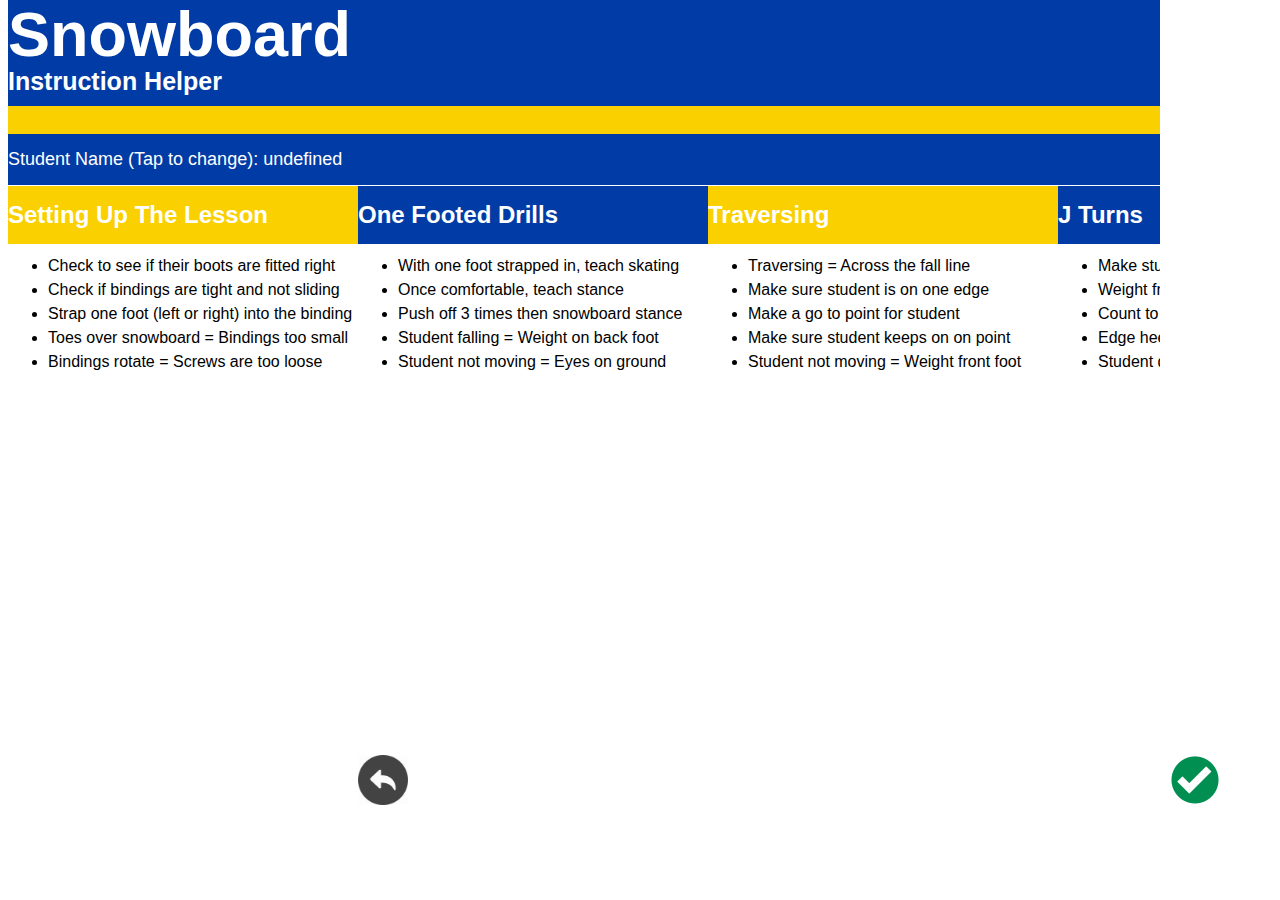
<file: snowboard/index.html>
<!DOCTYPE HTML>
<html>
<head>
  <meta name="viewport" content="width=device-width, height=device-height, initial-scale=1">
  <style>
  /********** Body **********/
    body {
      font-family: arial;
      width: 90%;
    }

  /********* Main Title **********/
    #largeFont {
      width: 100%;
      margin-top: -10px;
      font-size: 63px;
      color: white;
      background-color: #013CA6;
    }
    #smallFont {
      margin-top: -45px;
      padding-bottom: 10px;
      font-size: 25px;
      background-color: #013CA6;
      color: white;
    }
    #weather {
      margin-top: -17px;
      padding-top: 15px;
      padding-bottom: 15px;
      font-size: 18px;
      background-color: #FAD000;
      color: white;
    }
    #student {
      padding-top: 15px;
      padding-bottom: 15px;
      margin-top: -20px;
      background-color: #013CA6;
      color: white;
      font-size: 18px;
    }
    button {
      font-size: 12px;
    }

    /********** Swipe **********/
    #container {
      position: absolute;
      width: 90%;
      height: 400px;
      overflow: hidden;
      margin-top: -33px;
    }
    #sliderContainer {
      position: absolute;
      overflow-x: hidden;
      transition: 1s;
    }
    .slider {
      margin-top: 200px;
      overflow-x: hidden;
      display: table-cell;
    }
    .slider h1 {
      padding-top: 15px;
      padding-bottom: 15px;
      font-size: 24px;
      color: white;
    }
    .slider ul {
      margin-top: -16px;
      padding-top: 10px;
      padding-bottom: 10px;
      margin-bottom: 0px;
    }
    .slider li {
      line-height: 24px;
    }
    #stepOne h1, #stepThree h1, #stepFive h1 {
      background-color: #FAD000;
    }
    #stepTwo h1, #stepFour h1, #stepSix h1 {
      background-color: #013CA6;
    }
    #checkMark {
      position: fixed;
      width: 50px;
      right: 60px;
      bottom: 95px;
    }
    #backButton {
      position: fixed;
      width: 50px;
      left: 10;
      bottom: 95px;
    }
    #change {
      display: none;
      background-color: lightgrey;
      padding-top: 15px;
      padding-bottom: 15px;
      margin-top: -18px;
      margin-bottom: 16px;
    }
  </style>
</head>
<body>
  <div id="title">
    <h1 id="largeFont">Snowboard</h1>
    <h1 id="smallFont">Instruction Helper</h1>
    <p id="weather"></p>
    <p id="student" onclick="revealChangeName()">Student Name: Matt Layton</p>
    <div id="change">
      <!-- <label>First Name: </label>
      <input type="text" id="studentFirstName"><br>
      <label>Last Name: </label>
      <input type="text" id="studentLastName"> -->
      <input type="text" id="newName">
      <button onclick="changeName()" id="changeName">Change Student Name</button>
    </div>
  </div>
  <div id="container">
    <div id="sliderContainer">
      <div class='slider' id="stepOne">
        <h1>Setting Up The Lesson</h1>
        <ul>
          <li>Check to see if their boots are fitted right</li>
          <li>Check if bindings are tight and not sliding</li>
          <li>Strap one foot (left or right) into the binding</li>
          <li>Toes over snowboard = Bindings too small</li>
          <li>Bindings rotate = Screws are too loose</li>
        </ul>
        <iframe width="350" src="https://www.youtube.com/embed/WCFI3FH4jpc?rel=0" frameborder="0" allowfullscreen></iframe>
        <img src="checkmark.png" id="checkMark" onclick="moveForward()">
        <img src="Button-Back.png" id="backButton" onclick="moveBack()">
      </div>
        <div class='slider' id="stepTwo">
          <h1>One Footed Drills</h1>
          <ul>
            <li>With one foot strapped in, teach skating</li>
            <li>Once comfortable, teach stance</li>
            <li>Push off 3 times then snowboard stance</li>
            <li>Student falling = Weight on back foot</li>
            <li>Student not moving = Eyes on ground</li>
          </ul>
          <iframe width="350" src="https://www.youtube.com/embed/07zuKudmnO8?rel=0" frameborder="0" allowfullscreen></iframe>
        </div>
        <div class='slider' id="stepThree">
          <h1>Traversing</h1>
          <ul>
            <li>Traversing = Across the fall line</li>
            <li>Make sure student is on one edge</li>
            <li>Make a go to point for student</li>
            <li>Make sure student keeps on on point</li>
            <li>Student not moving = Weight front foot</li>
          </ul>
          <iframe width="350" src="https://www.youtube.com/embed/XgIZ6B7UyY8?rel=0" frameborder="0" allowfullscreen></iframe>
        </div>
        <div class='slider' id="stepFour">
          <h1>J Turns</h1>
          <ul>
            <li>Make student make a J in the snow</li>
            <li>Weight front foot to straightline</li>
            <li>Count to three</li>
            <li>Edge heel or toe side to stop</li>
            <li>Student doesnt stop = no edge</li>
          </ul>
          <iframe width="350" src="https://www.youtube.com/embed/0e6gANCggJ4?rel=0" frameborder="0" allowfullscreen></iframe>
        </div>
        <div class='slider' id="stepFive">
          <h1>Garlands</h1>
          <ul>
            <li>Visual: Garlands on a tree</li>
            <li>Basic movements: Traverse stop & go</li>
            <li>Weight front foot to go faster</li>
            <li>Edge uphill to stop/slow down</li>
            <li>Have student go faster each time</li>
          </ul>
          <iframe width="350" src="https://www.youtube.com/embed/PAF8LjLlNU4?rel=0" frameborder="0" allowfullscreen></iframe>
        </div>
        <div class='slider' id="stepSix">
          <h1>Linking Turns</h1>
          <ul>
            <li>Student mastered previous steps</li>
            <li>Heel edge to toe edge first</li>
            <li>Toe edge to heel edge second</li>
            <li>Student falls = Edge change too quick</li>
            <li>Practice size, shape and speed of turns</li>
          </ul>
          <iframe width="400" src="https://www.youtube.com/embed/bX-5rpqaLd8?rel=0" frameborder="0" allowfullscreen></iframe>
      </div>
    </div>
    <script>

    // get the weather
    var xmlhttp = new XMLHttpRequest();
    xmlhttp.onreadystatechange = function() {
      if (xmlhttp.readyState == 4 && xmlhttp.status == 200) {
        var parsed = JSON.parse(xmlhttp.responseText);
        var weather = parsed['list'][0]['weather'][0]['description'];
        document.getElementById('weather').innerHTML = "Weather: " + weather;
        if (weather == 'few clouds') {
          document.getElementById('weather').style.backgroundColor = 'grey';
        } else if (weather == 'clear sky') {
          document.getElementById('weather').style.backgroundColor = 'aqua';
        } else if (weather == 'light rain') {
          document.getElementById('weather').style.backgroundColor = '#330099';
        }
      }
    }
    xmlhttp.open("GET", "http://api.openweathermap.org/data/2.5/forecast/city?id=5605242&APPID=c1815fef26a1523ac78b33bca72e947a", true);
    xmlhttp.send();

    // student object
    function Student(firstName, lastName) {
      this.firstName = firstName;
      this.lastName = lastName;

      this.getFirstName = function() {
        return this.firstName;
      }
      this.getLastName = function() {
        return this.lastName;
      }
    }

    // // student name
    // var name = JSON.parse(localStorage.studentName);
    // console.log(name);
    // document.getElementById('student').innerHTML = 'Student Name (Tap to change): <br>' + name.getFirstName + " " + name.getLastName;

    // student name
    var name = localStorage.studentName;
    document.getElementById('student').innerHTML = 'Student Name (Tap to change): ' + name;

    // reveal name change
    function revealChangeName() {
      document.getElementById('change').style.display = 'block';
      document.getElementById('change').style.transform = "rotateX(360deg)";
      document.getElementById('change').style.transition = 'transform 4s';
      document.getElementById('student').style.display = 'none';
    }
    //
    // change student name
    function changeName() {
      var newStudentName = document.getElementById('newName').value;
      localStorage.studentName = newStudentName;
      document.getElementById('change').style.display = 'none';
      document.getElementById('student').style.display = 'block';
      document.getElementById('student').innerHTML = 'Student Name (Tap to change): ' + newStudentName;
    }

    // // change student name
    // function changeName() {
    //   var studentFirstName = document.getElementById('studentFirstName').value;
    //   var studentLastName = document.getElementById('studentLastName').value;
    //   var name = new Student(studentFirstName, studentLastName);
    //   JSON.stringify(name);
    //   localStorage.studentName = name;
    //   console.log(name);
    //   document.getElementById('change').style.display = 'none';
    //   document.getElementById('student').style.display = 'block';
    //   document.getElementById('student').innerHTML = 'Student Name (Tap to change): <br>' + " " + studentFirstName + " " + studentLastName;
    // }

    // switch between steps
    var position = 0;
    function moveForward() {
      var sliderContainer = document.getElementById('sliderContainer');
      if (position == 1750) {
        return;
      } else {
        position = position + 350;
        sliderContainer.style.left = "-"+ position + "px";
      }
    }

    function moveBack() {
      var sliderContainer = document.getElementById('sliderContainer');
      if (position == 0) {
        return;
      } else {
        position = position - 350;
        sliderContainer.style.left = "-" + position + "px";
      }
    }
    </script>
</body>
</html>
</file>
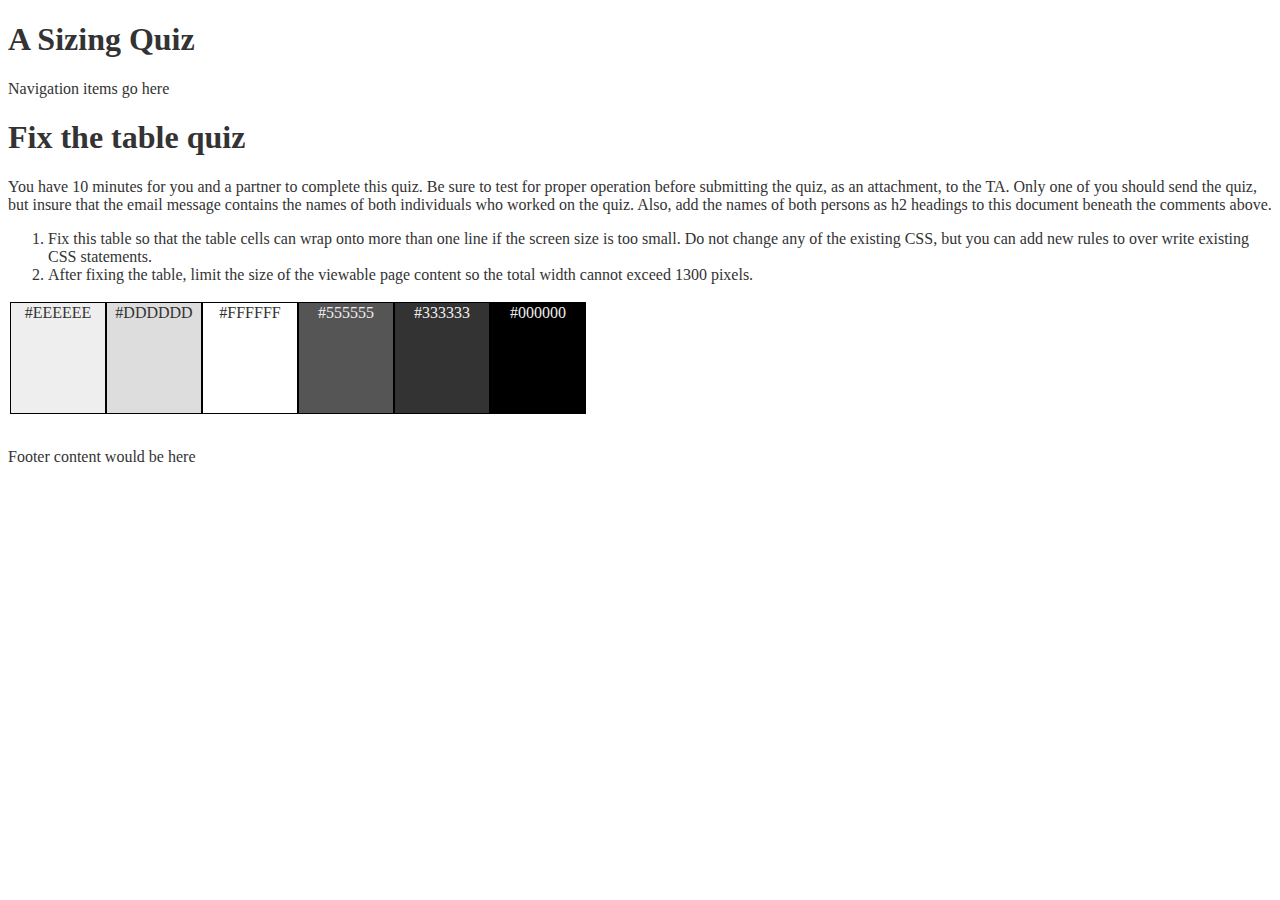
<file: hazelnutty/_/public_html/demo/table.html>
<!DOCTYPE html>
<html>
 <head>
  <title>A Sizing Quiz | MySite.net</title>
  <meta charset="utf-8">
  <style>
   *{
    box-sizing: border-box;
   }
   
   body{
    background-color: #fff;
    color: #333;
    font-size: 16px;
    font-size: 1em;
   }

   footer{
    margin-top: 2em;
   }
   
   /*Color Table Rules*/
   

   table.color td {
    min-width: 6em;
    height: 7em;
    border: 1px solid #000;
    text-align: center;
    float: left;
   }

   .color td:nth-of-type(1) {
    background-color: #eee;
   }

   .color td:nth-of-type(2) {
    background-color: #ddd;
   }

   .color td:nth-of-type(3) {
    background-color: #fff;
   }

   .color td:nth-of-type(4) {
    background-color: #555;
    color: #eee;
   }

   .color td:nth-of-type(5) {
    background-color: #333;
    color: #eee;
   }

   .color td:nth-of-type(6) {
    background-color: #000;
    color: #eee;
   }
  </style>
  <meta name="viewport" content="width=device-width, initial-scale=1">
 </head>
 <body>
  <div>
   <header role="banner">
    <div>
     <h1>A Sizing Quiz</h1>    
    </div>
   </header>
   <nav role="navigation">
    <div>
     Navigation items go here   
    </div>
   </nav>
   <main role="main">
    <div>
     <h1>Fix the table quiz</h1>
     <!--Person one heading goes here-->
     
     <!--Person two heading goes here-->
     
     <p>You have 10 minutes for you and a partner to complete this quiz. Be sure to test for proper operation before submitting the quiz, as an attachment, to the TA. Only one of you should send the quiz, but insure that the email message contains the names of both individuals who worked on the quiz. Also, add the names of both persons as h2 headings to this document beneath the comments above.</p>
     <ol>
      <li>Fix this table so that the table cells can wrap onto more than one line if the screen size is too small. Do not change any of the existing CSS, but you can add new rules to over write existing CSS statements.</li>
      <li>After fixing the table, limit the size of the viewable page content so the total width cannot exceed 1300 pixels.</li>
     </ol>

     <table class="color">
      <tbody>
       <tr>
        <td>#EEEEEE</td>
        <!-- body background color -->
        <td>#DDDDDD</td>
        <!-- nav anchors color -->
        <td>#FFFFFF</td>
        <!-- main background and nav/footer link hover color -->
        <td>#555555</td>
        <!-- default font color -->
        <td>#333333</td>
        <!-- headings color -->
        <td>#000000</td>
        <!-- with transparency for nav and footer backgrounds -->
       </tr>
      </tbody>
     </table>

    </div>
   </main>
   <footer role="contentinfo">
    <div>
     Footer content would be here 
    </div>
   </footer>
  </div>
 </body>
</html>
</file>
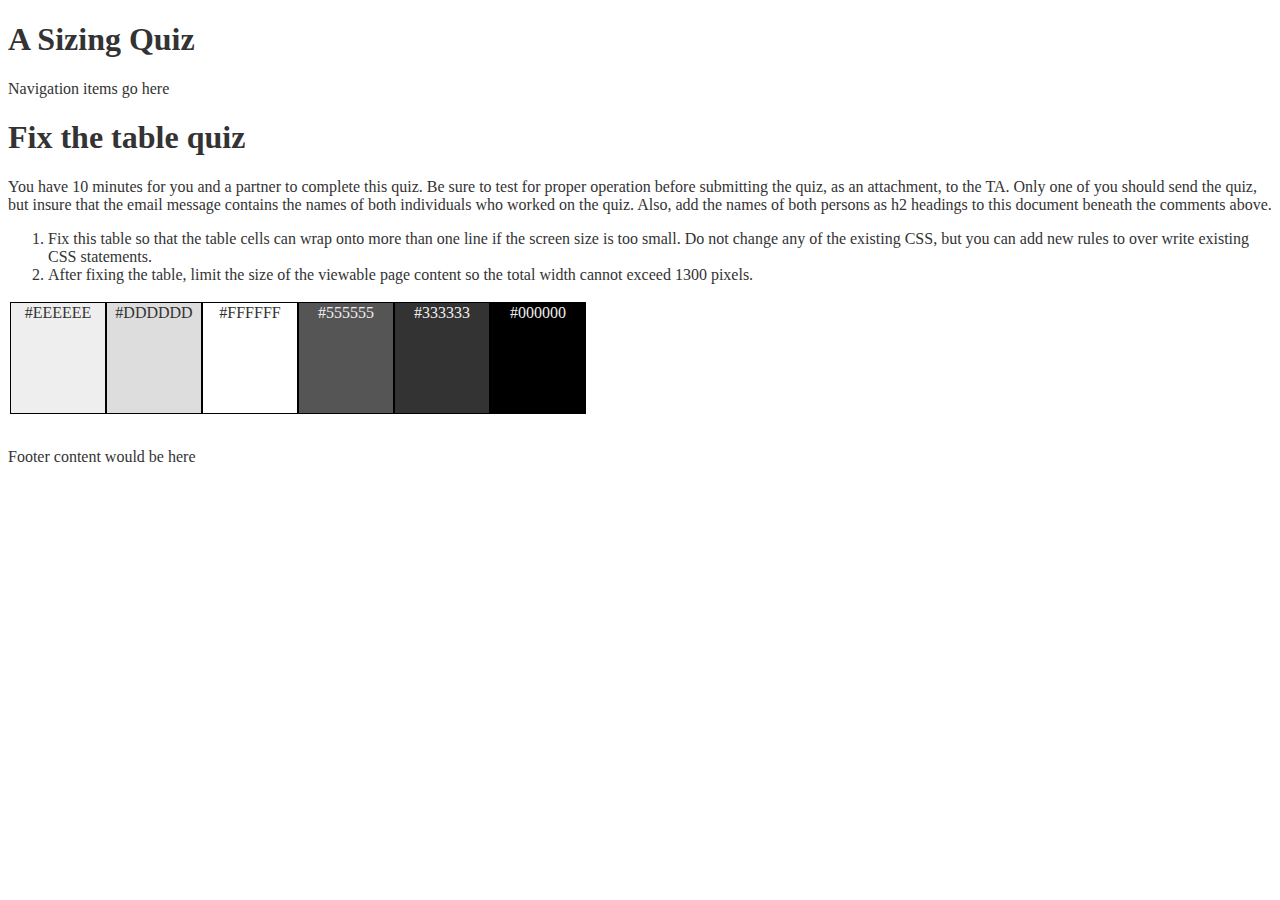
<file: hazelnutty/_/_/public_html/demo/table.html>
<!DOCTYPE html>
<html>
 <head>
  <title>A Sizing Quiz | MySite.net</title>
  <meta charset="utf-8">
  <style>
   *{
    box-sizing: border-box;
   }
   
   body{
    background-color: #fff;
    color: #333;
    font-size: 16px;
    font-size: 1em;
   }

   footer{
    margin-top: 2em;
   }
   
   /*Color Table Rules*/
   

   table.color td {
    min-width: 6em;
    height: 7em;
    border: 1px solid #000;
    text-align: center;
    float: left;
   }

   .color td:nth-of-type(1) {
    background-color: #eee;
   }

   .color td:nth-of-type(2) {
    background-color: #ddd;
   }

   .color td:nth-of-type(3) {
    background-color: #fff;
   }

   .color td:nth-of-type(4) {
    background-color: #555;
    color: #eee;
   }

   .color td:nth-of-type(5) {
    background-color: #333;
    color: #eee;
   }

   .color td:nth-of-type(6) {
    background-color: #000;
    color: #eee;
   }
  </style>
  <meta name="viewport" content="width=device-width, initial-scale=1">
 </head>
 <body>
  <div>
   <header role="banner">
    <div>
     <h1>A Sizing Quiz</h1>    
    </div>
   </header>
   <nav role="navigation">
    <div>
     Navigation items go here   
    </div>
   </nav>
   <main role="main">
    <div>
     <h1>Fix the table quiz</h1>
     <!--Person one heading goes here-->
     
     <!--Person two heading goes here-->
     
     <p>You have 10 minutes for you and a partner to complete this quiz. Be sure to test for proper operation before submitting the quiz, as an attachment, to the TA. Only one of you should send the quiz, but insure that the email message contains the names of both individuals who worked on the quiz. Also, add the names of both persons as h2 headings to this document beneath the comments above.</p>
     <ol>
      <li>Fix this table so that the table cells can wrap onto more than one line if the screen size is too small. Do not change any of the existing CSS, but you can add new rules to over write existing CSS statements.</li>
      <li>After fixing the table, limit the size of the viewable page content so the total width cannot exceed 1300 pixels.</li>
     </ol>

     <table class="color">
      <tbody>
       <tr>
        <td>#EEEEEE</td>
        <!-- body background color -->
        <td>#DDDDDD</td>
        <!-- nav anchors color -->
        <td>#FFFFFF</td>
        <!-- main background and nav/footer link hover color -->
        <td>#555555</td>
        <!-- default font color -->
        <td>#333333</td>
        <!-- headings color -->
        <td>#000000</td>
        <!-- with transparency for nav and footer backgrounds -->
       </tr>
      </tbody>
     </table>

    </div>
   </main>
   <footer role="contentinfo">
    <div>
     Footer content would be here 
    </div>
   </footer>
  </div>
 </body>
</html>
</file>
